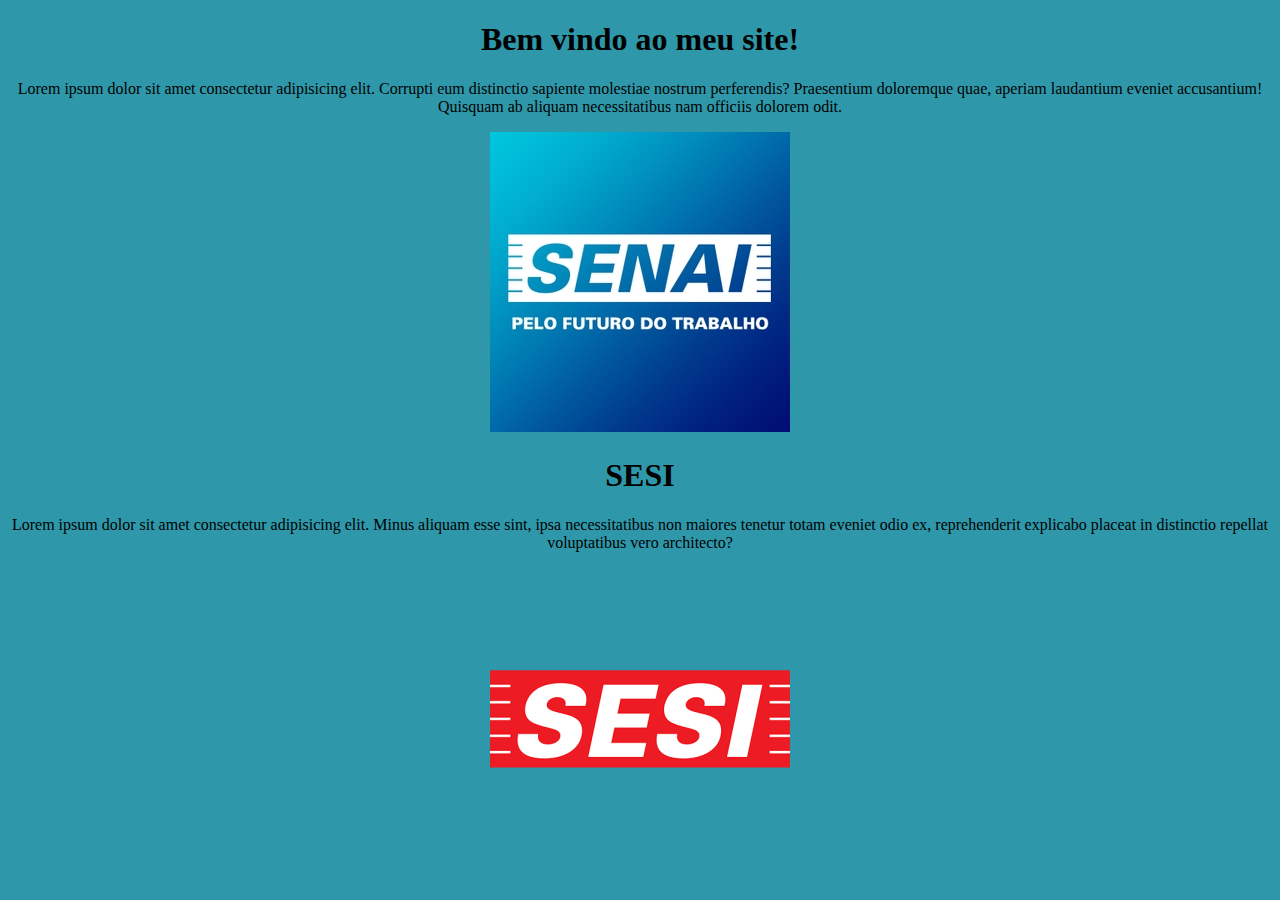
<file: index.html>
<!DOCTYPE html>
<html lang="pt-br">
<head>
    <meta charset="UTF-8">
    <meta http-equiv="X-UA-Compatible" content="IE=edge">
    <meta name="viewport" content="width=device-width, initial-scale=1.0">
    <title>Página Github</title>
    <link rel="stylesheet" href="css/style.css">
</head>
<body>
    <center>
        <h1>Bem vindo ao meu site!</h1>
        <p>Lorem ipsum dolor sit amet consectetur adipisicing elit. Corrupti eum distinctio sapiente molestiae nostrum perferendis? Praesentium doloremque quae, aperiam laudantium eveniet accusantium! Quisquam ab aliquam necessitatibus nam officiis dolorem odit.</p>
        <a href="https://www.sp.senai.br/"><img src="img/senai.png" alt=""></a>
        <h1>SESI</h1>
        <p>Lorem ipsum dolor sit amet consectetur adipisicing elit. Minus aliquam esse sint, ipsa necessitatibus non maiores tenetur totam eveniet odio ex, reprehenderit explicabo placeat in distinctio repellat voluptatibus vero architecto?</p>
        <a href="page.html"><img src="img/sesi.png" alt=""></a>
    </center>
</body>
</html>
</file>
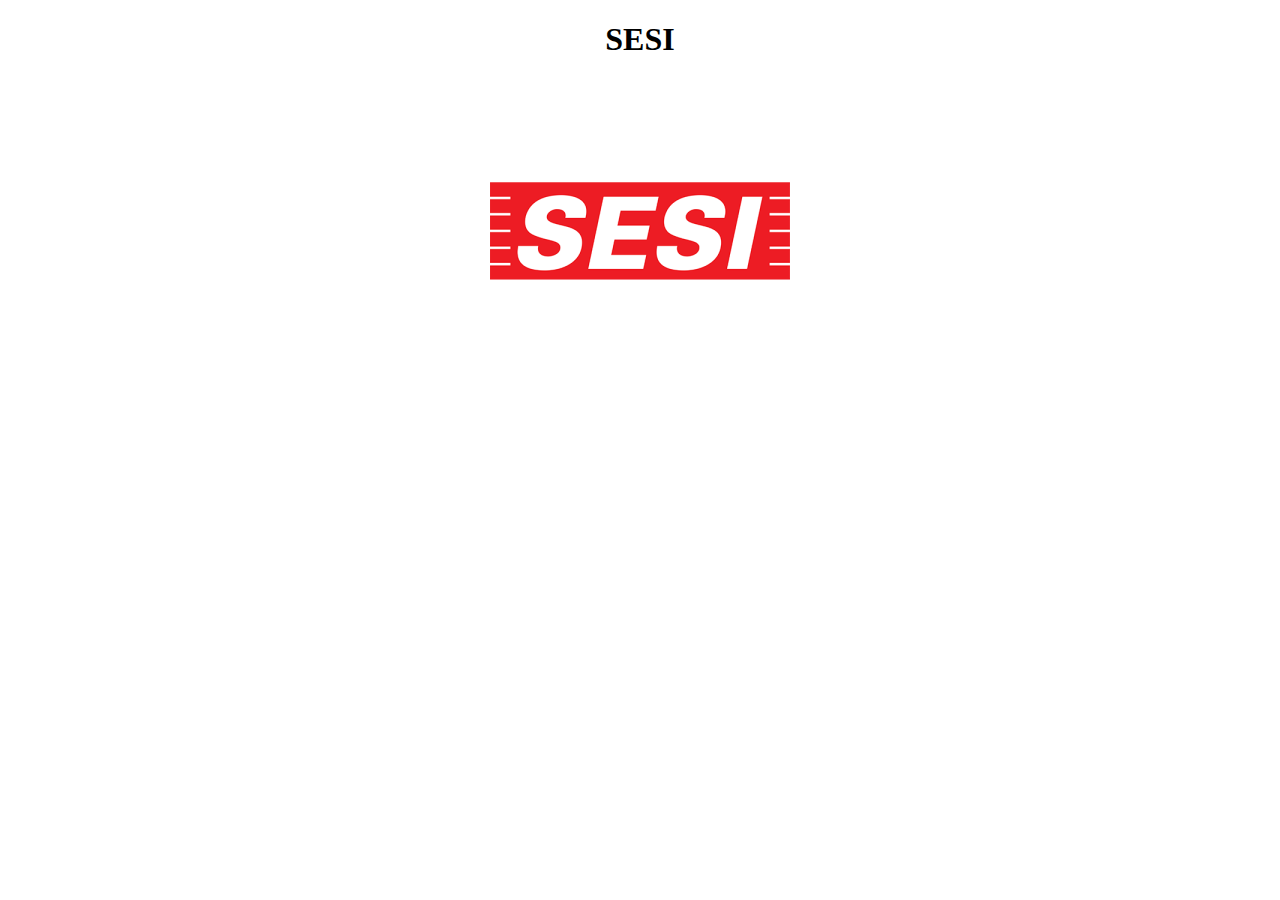
<file: page.html>
<!DOCTYPE html>
<html lang="pt-br">
<head>
    <meta charset="UTF-8">
    <meta http-equiv="X-UA-Compatible" content="IE=edge">
    <meta name="viewport" content="width=device-width, initial-scale=1.0">
    <title>SESI</title>
</head>
<body>
    <center>
        <h1>SESI</h1>
        <a href="https://www.sesisp.org.br/"><img src="img/sesi.png" alt=""></a>
    </center>
</body>
</html>
</file>
<file: css/style.css>
body{
    background-color: rgb(46, 152, 170);
}
</file>
